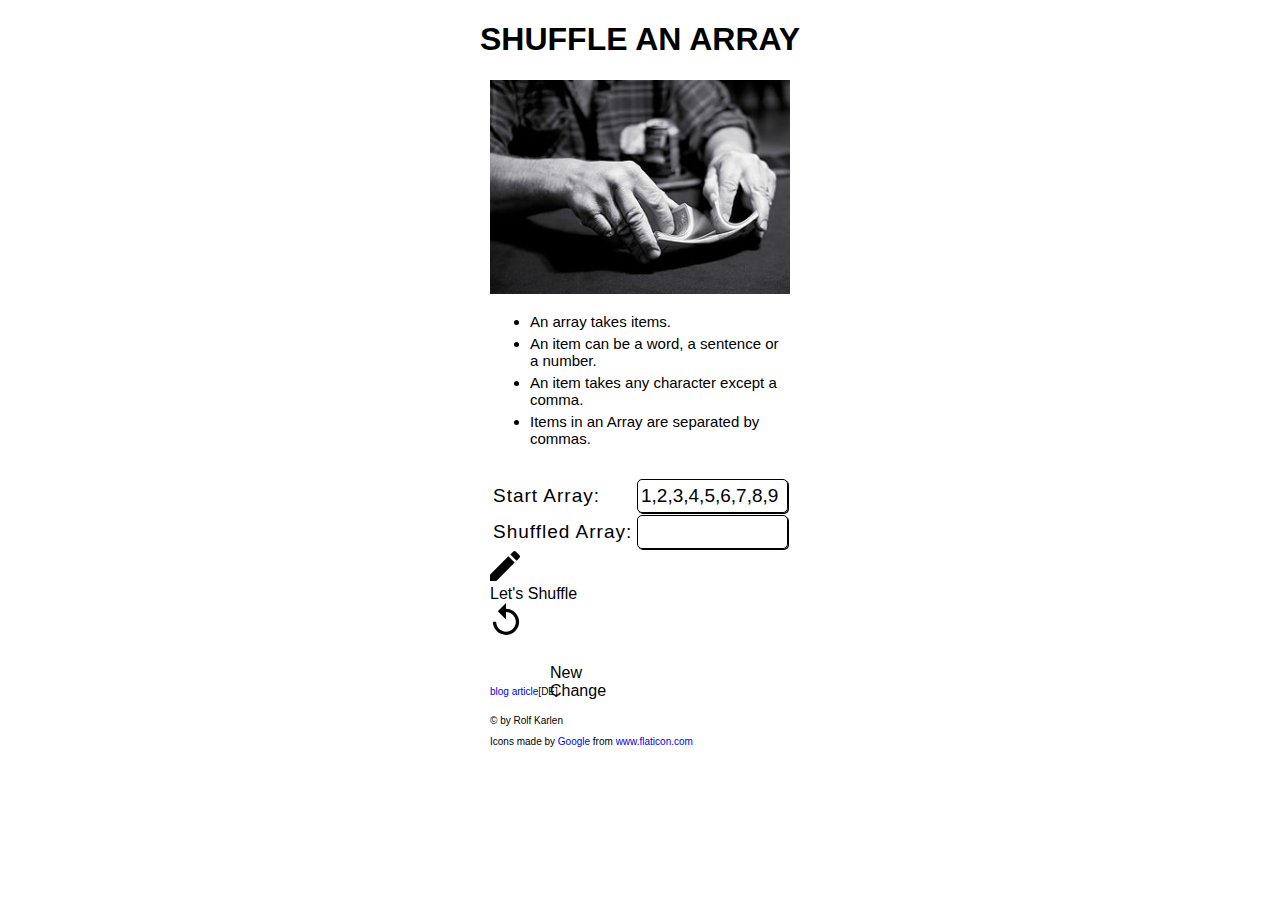
<file: main.html>
<!DOCTYPE html>
<html lang="en">
    <head>
        <meta name="viewport" content="width=device-width, initial-scale=1.0">
        <meta name="author" content="Rolf Karlen">
        <meta name="keywords" content="array, shuffle, item, fisher-yates">
        <meta property="og:url"           content="https://beispiele.grizzley.ch/shuffleArray/" />
        <meta property="og:type"          content="website" />
        <meta property="og:title"         content="Shuffle an Array" />
        <meta property="og:description"   content="Shows the power of the Fisher-Yates Algorithm" />
        <meta property="og:image"         content="https://beispiele.grizzley.ch/shuffleArray/images/320px-Riffle_shuffle.jpg" />
        <meta property="og:image:width"         content="320" />
        <meta property="og:image:height"         content="228" />
        <meta property="og:image:alt"       content="Riffle shuffle" />
        <meta property="fb:app_id"          content="524296511654971" />
        <title>Shuffle an Array</title>
        <link href="./styles.css" type="text/css" rel="stylesheet">
		<script async src="https://www.googletagmanager.com/gtag/js?id=G-S5LYHH7T3K"></script>
		<script>
		  window.dataLayer = window.dataLayer || [];
		  function gtag(){dataLayer.push(arguments);}
		  gtag('js', new Date());

		  gtag('config', 'G-S5LYHH7T3K');
		</script>
    </head>
    <body>
        <div id="fb-root"></div>
        <script async defer crossorigin="anonymous" src="https://connect.facebook.net/en_US/sdk.js#xfbml=1&version=v4.0"></script>
        <h1>Shuffle An Array</h1>
        <div class="picture">
            <img src="./images/320px-Riffle_shuffle.jpg" alt="Riffle shuffle">
        </div>
        <div class="description">
            <ul>
                <li>An array takes items.</li>
                <li>An item can be a word, a sentence or a number.</li>
                <li>An item takes any character except a comma.</li>
                <li>Items in an Array are separated by commas.</li>    
            </ul>
        </div>
        <table>
            <tr>
                <td class="inputText">Start Array:</td>
                <td id="array" class="input" contenteditable="false"></td>
            </tr>
            <tr>
                <td class="inputText">Shuffled Array:</td>
                <td id="shuffledArray" class="input"></td>
            </tr>
        </table>
        <div class="buttons">
            <div id="createSVG" title="Open menu">
                <svg version="1.1" id="Capa_1" xmlns="http://www.w3.org/2000/svg" xmlns:xlink="http://www.w3.org/1999/xlink" x="0px" y="0px"
                width="30px" height="30px" viewBox="0 0 459 459" style="enable-background:new 0 0 459 459;" xml:space="preserve">
                    <g>
                        <g id="create">
                            <path d="M0,362.1V459h96.9l280.5-283.05l-96.9-96.9L0,362.1z M451.35,102c10.2-10.2,10.2-25.5,0-35.7L392.7,7.649
                                c-10.2-10.2-25.5-10.2-35.7,0l-45.9,45.9l96.9,96.9L451.35,102z"/>
                        </g>
  
                    </g>
                </svg>
            </div>
            <div id="button" title="Shuffle">Let's Shuffle</div>
            <div id="undoSVG" title="Undo">
                <svg version="1.1" id="Capa_1" xmlns="http://www.w3.org/2000/svg" xmlns:xlink="http://www.w3.org/1999/xlink" x="0px" y="0px"
            width="32px" height="32px" viewBox="0 0 497.25 497.25" style="enable-background:new 0 0 497.25 497.25;"
            xml:space="preserve" >
                    <g>
                        <g id="undo">
                            <path d="M248.625,89.25V0l-127.5,127.5l127.5,127.5V140.25c84.15,0,153,68.85,153,153c0,84.15-68.85,153-153,153
                                c-84.15,0-153-68.85-153-153h-51c0,112.2,91.8,204,204,204s204-91.8,204-204S360.825,89.25,248.625,89.25z"/>
                        </g>
                    </g>
                </svg>
            </div>
            <div id="navigationCreate">
                <ul>
                    <li id="new" title="Let's create a new Array and press Enter. Items must be seperated by a comma e.g. 1,item2,I'm an item,4">New</li>
                    <li id="change" title="Change your Array">Change</li>
                </ul>
            </div>
        </div>
        <div class="facebook">
            <div class="fb-like" data-href="https://beispiele.grizzley.ch/shuffleArray/" data-width="300" data-layout="standard" data-action="like" data-size="small" data-show-faces="false" data-share="true"></div>
        </div>
        <div class="google">
            <a id="link" href="https://blog.grizzley.ch/2019/09/24/mischen-eines-arrays/" target="_blank">blog article</a>[DE]
            <p>&copy; by Rolf Karlen</p> 
            Icons made by
            <a href="https://www.flaticon.com/authors/google" title="Google">Google</a>
            from 
            <a href="https://www.flaticon.com/" title="Flaticon">www.flaticon.com</a>
        </div>
        <script src="./main.js" type="text/javascript"></script>
    </body>
</html>
</file>
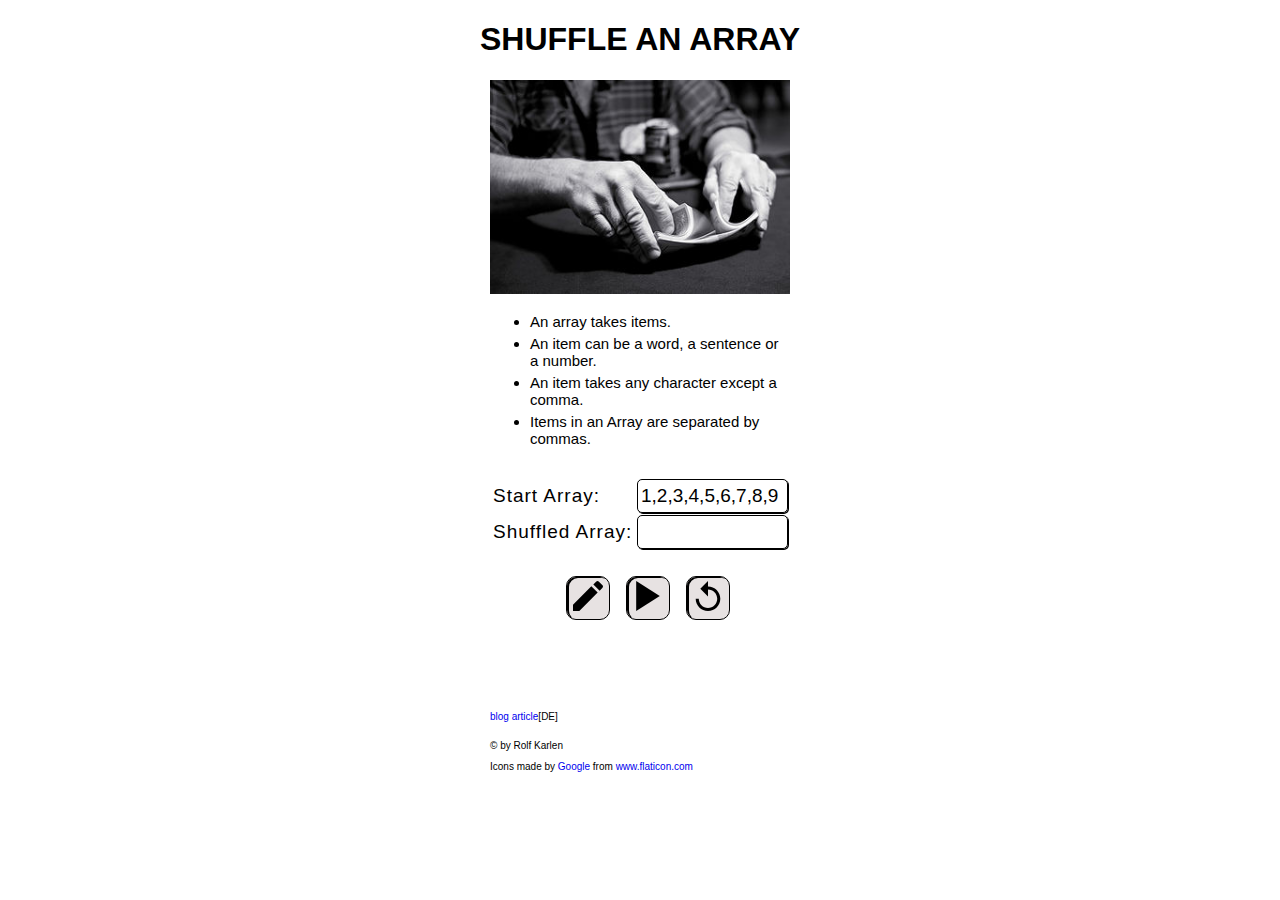
<file: oldIndex.html>
<!DOCTYPE html>
<html lang="en">
    <head>
        <meta name="viewport" content="width=device-width, initial-scale=1.0">
        <meta name="author" content="Rolf Karlen">
        <meta name="keywords" content="array, shuffle, item, fisher-yates">
        <meta property="og:url"           content="https://beispiele.grizzley.ch/shuffleArray/" />
        <meta property="og:type"          content="website" />
        <meta property="og:title"         content="Shuffle an Array" />
        <meta property="og:description"   content="Shows the power of the Fisher-Yates Algorithm" />
        <meta property="og:image"         content="https://beispiele.grizzley.ch/shuffleArray/images/320px-Riffle_shuffle.jpg" />
        <meta property="og:image:width"         content="320" />
        <meta property="og:image:height"         content="228" />
        <meta property="og:image:alt"       content="Riffle shuffle" />
        <meta property="fb:app_id"          content="524296511654971" />
        <title>Shuffle an Array</title>
        <link href="./styles.css" type="text/css" rel="stylesheet">

    </head>
    <body>
        <div id="fb-root"></div>
        <script async defer crossorigin="anonymous" src="https://connect.facebook.net/en_US/sdk.js#xfbml=1&version=v4.0"></script>
        <h1>Shuffle An Array</h1>
        <div class="picture">
            <img src="./images/320px-Riffle_shuffle.jpg" alt="Riffle shuffle">
        </div>
        <div class="description">
            <ul>
                <li>An array takes items.</li>
                <li>An item can be a word, a sentence or a number.</li>
                <li>An item takes any character except a comma.</li>
                <li>Items in an Array are separated by commas.</li>    
            </ul>
        </div>
        <table>
            <tr>
                <td class="inputText">Start Array:</td>
                <td id="array" class="input" contenteditable="false"></td>
            </tr>
            <tr>
                <td class="inputText">Shuffled Array:</td>
                <td id="shuffledArray" class="input"></td>
            </tr>
        </table>
        <div class="buttons">
            <ul>
                <li id="createSVG" class="buttonSVG" title="Open Create Menu"><img id="imageCreateSVG" src="./images/001-pencil.svg" alt="create button">
                    <ul id="submenuCreateSVG">
                        <li id="new" title="Let's create a new Array and press Enter. Items must be seperated by a comma e.g. 1,item2,I'm an item,4">New</li>
                        <li id="change" title="Change your Array">Change</li>
                    </ul>
                </li>
                <li id="playSVG" class="buttonSVG" title="Let's Shuffle"><img id="imagePlaySVG" src="./images/001-play-button.svg" alt="play button"></li>
                <li id="undoSVG" class="buttonSVG" title="Undo"><img id="imageUndoSVG" src="./images/001-undo-button.svg" alt="undo button"></li>
            </ul>
        </div>
        <div class="facebook">
            <div class="fb-like" data-href="https://beispiele.grizzley.ch/shuffleArray/" data-width="300" data-layout="standard" data-action="like" data-size="small" data-show-faces="false" data-share="true"></div>
        </div>
        <div class="google">
            <a id="link" href="https://blog.grizzley.ch/2019/09/24/mischen-eines-arrays/" target="_blank">blog article</a>[DE]
            <p>&copy; <?php echo date("Y"); ?> by Rolf Karlen</p> 
            Icons made by
            <a href="https://www.flaticon.com/authors/google" title="Google">Google</a>
            from 
            <a href="https://www.flaticon.com/" title="Flaticon">www.flaticon.com</a>
        </div>
        <script src="./main.js" type="text/javascript"></script>
    </body>
</html>
</file>
<file: styles.css>
body{
    font-family: Arial, Helvetica, sans-serif;
}
h1{
    text-transform: uppercase;
    text-align: center;
}
.picture{
    margin-top: 12px;
    width: 300px;
    margin: 0 auto;
}
img{
    width: 300px;
}
.description{
    margin-top: 50px;
    width: 300px;
    margin: 0 auto;
    font-size: 15px;
}
.description li{
    margin-top: 5px;
}
table{
    margin: 0 auto;
    width: 300px;
    margin-top: 30px;
    font-size: 19px;
}
.inputText{
    letter-spacing: 1px;
}
.input{
    margin-top: 2%;
    height: 30px;
    border: solid 1px #000;
    border-radius: 5px;
    box-shadow: 1px 1px;
    text-align: left;
    width: 145px;
    max-width: 145px;
    /*overflow: hidden;*/
    padding-left: 3px;
}
.buttons{
    margin: 0 auto;
    width: 300px;
    height: 110px;
    user-select: none;
}
.buttons ul{
    padding-inline-start: 0;
    margin: 0 auto;
    width: 180px;
    margin-top: 25px;
}
.buttons li{
    list-style: none;
}
.buttonSVG{
    float: left;
    /*width: 30px;*/
    cursor: pointer;
    margin-left: 16px;
    padding: 4px 6px;
    background: #e7e2e2;
    border: solid 1px #000;
    border-radius: 10px;
    box-shadow: inset 2px 1px;
}
.buttonSVG img{
    width: 30px;
    height: 30px;
}
.buttonSVG:hover{
    background: #928e8e;
}
#submenuCreateSVG{
    position: absolute;
    display: none;
    border: solid 1px #000;
    border-radius: 6px;
    box-shadow: inset 1px 1px #000;
    width: 90px;
    margin-left: -5px;
    margin-top: 6px;
    background: #e7e2e2;
    
}
#submenuCreateSVG ul{
    margin: 0;
    padding: 0;
    padding-top: 5px;
    padding-bottom: 5px;
}
#submenuCreateSVG li{
    font-size: 18px;
    padding: 5px;
    border-bottom: dotted 1px #928e8e;
    margin-bottom: 3px;
    font-weight: 600;
    cursor: pointer;
}
#submenuCreateSVG li:hover{
    background: #928e8e;
}
.facebook{
    margin: 0 auto;
    width: 300px;
    margin-top: 15px;
}
.google{
    font-size: 10px;
    margin: 0 auto;
    width: 300px;
    margin-top: 25px;
    text-align: left;
}
a{
    text-decoration: none;    
}
.google p{
    margin-top: 18px;
}
</file>
